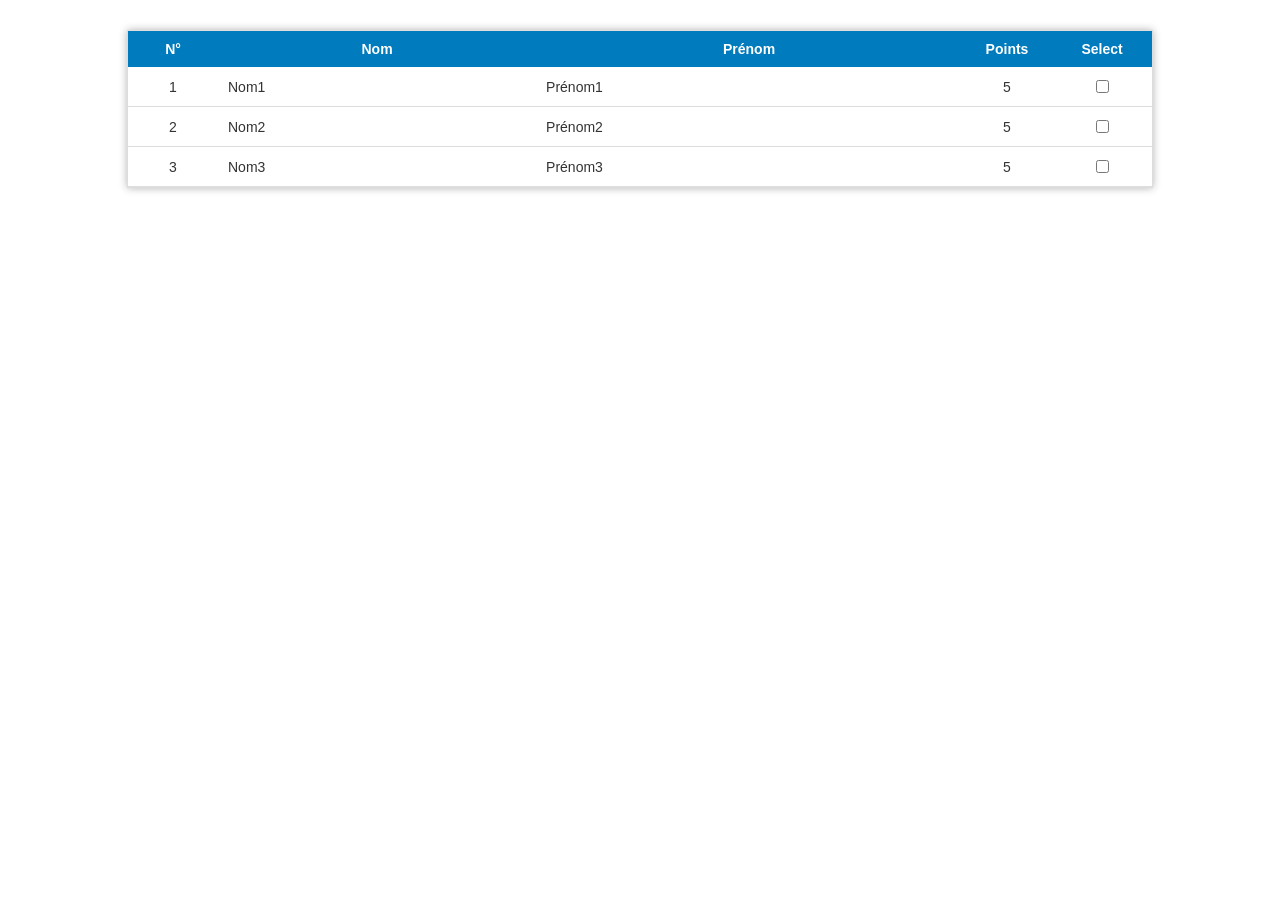
<file: etape1/index.html>
<!DOCTYPE html>
<html lang="fr">
<head>
    <meta charset="UTF-8">
    <title>CRUD-Persons - Etape 1</title>
    <link rel="stylesheet" href="style.css">
</head>
<body>
    <!-- Conteneur du tableau -->
    <div id="table_container">
        <table>
            <thead>
                <tr>
                    <th class="col_number">N°</th>
                    <th class="col_text">Nom</th>
                    <th class="col_text">Prénom</th>
                    <th class="col_number">Points</th>
                    <th class="col_chkbox">Select</th>
                </tr>
            </thead>
            <tbody>
                <tr>
                    <td class="col_number">1</td>
                    <td class="col_text">Nom1</td>
                    <td class="col_text">Prénom1</td>
                    <td class="col_number">5</td>
                    <td class="col_chkbox"><input type="checkbox"/></td>
                </tr>
                <tr>
                    <td class="col_number">2</td>
                    <td class="col_text">Nom2</td>
                    <td class="col_text">Prénom2</td>
                    <td class="col_number">5</td>
                    <td class="col_chkbox"><input type="checkbox"/></td>
                </tr>
                <tr>
                    <td class="col_number">3</td>
                    <td class="col_text">Nom3</td>
                    <td class="col_text">Prénom3</td>
                    <td class="col_number">5</td>
                    <td class="col_chkbox"><input type="checkbox"/></td>
                </tr>
            </tbody>
        </table>
    </div>
</body>
</html>
</file>
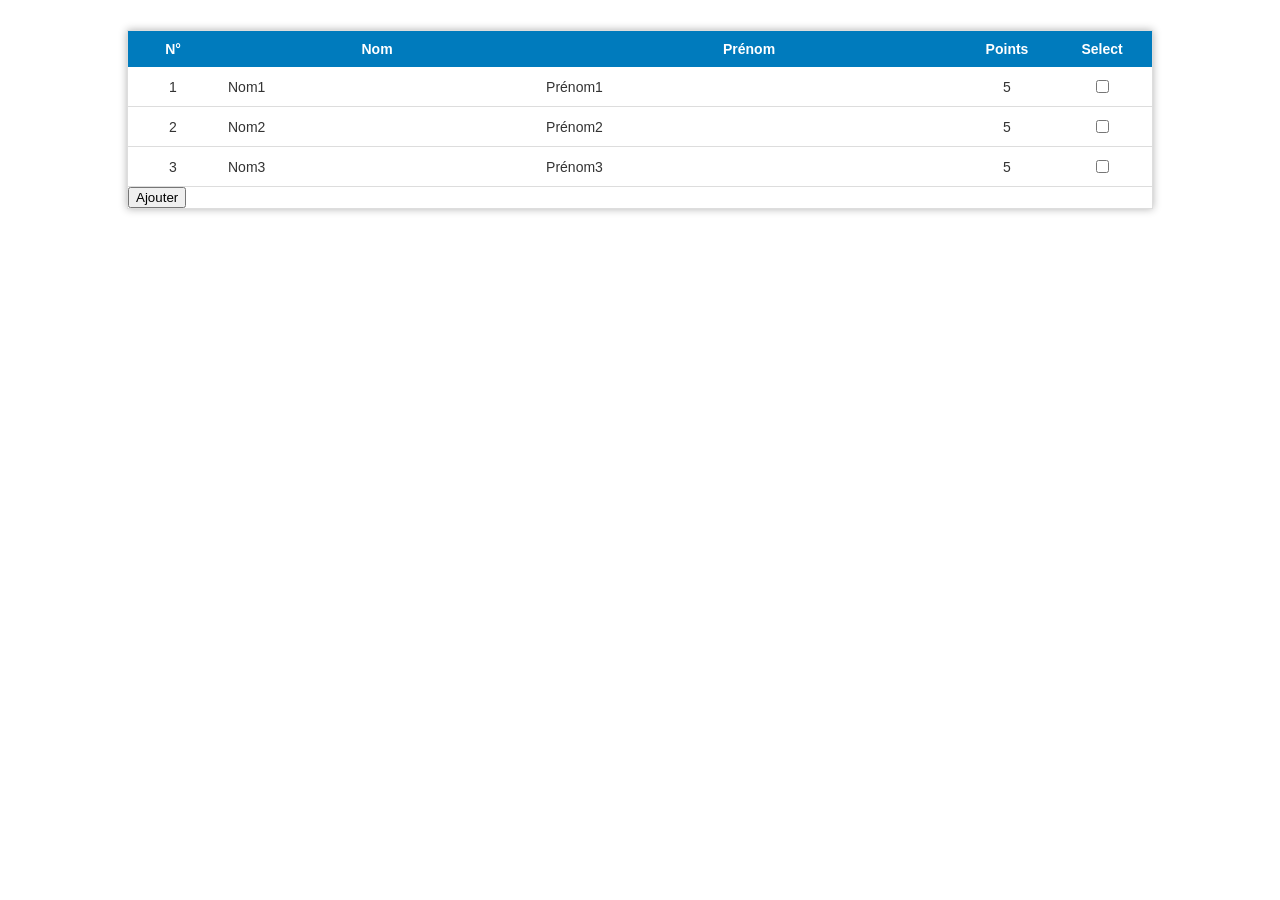
<file: etape2/index.html>
<!DOCTYPE html>
<html lang="fr">
<head>
    <meta charset="UTF-8">
    <title>CRUD-Persons - Etape 2</title>
    <link rel="stylesheet" href="style.css">
</head>
<body>
    <!-- Conteneur du tableau -->
    <div id="table_container">
        <table>
            <thead>
                <tr>
                    <th class="col_number">N°</th>
                    <th class="col_text">Nom</th>
                    <th class="col_text">Prénom</th>
                    <th class="col_number">Points</th>
                    <th class="col_chkbox">Select</th>
                </tr>
            </thead>
            <tbody>
                <tr>
                    <td class="col_number">1</td>
                    <td class="col_text">Nom1</td>
                    <td class="col_text">Prénom1</td>
                    <td class="col_number">5</td>
                    <td class="col_chkbox"><input type="checkbox"/></td>
                </tr>
                <tr>
                    <td class="col_number">2</td>
                    <td class="col_text">Nom2</td>
                    <td class="col_text">Prénom2</td>
                    <td class="col_number">5</td>
                    <td class="col_chkbox"><input type="checkbox"/></td>
                </tr>
                <tr>
                    <td class="col_number">3</td>
                    <td class="col_text">Nom3</td>
                    <td class="col_text">Prénom3</td>
                    <td class="col_number">5</td>
                    <td class="col_chkbox"><input type="checkbox"/></td>
                </tr>
            </tbody>
        </table>

        <!-- Bouton Ajouter : au clic, insère une ligne avec des données statiques -->
        <button onclick="doInsertRowTable(99, 'nom', 'prenom', 10)">
            Ajouter
        </button>
    </div>

    <!-- Script externe -->
    <script src="script.js"></script>
</body>
</html>
</file>
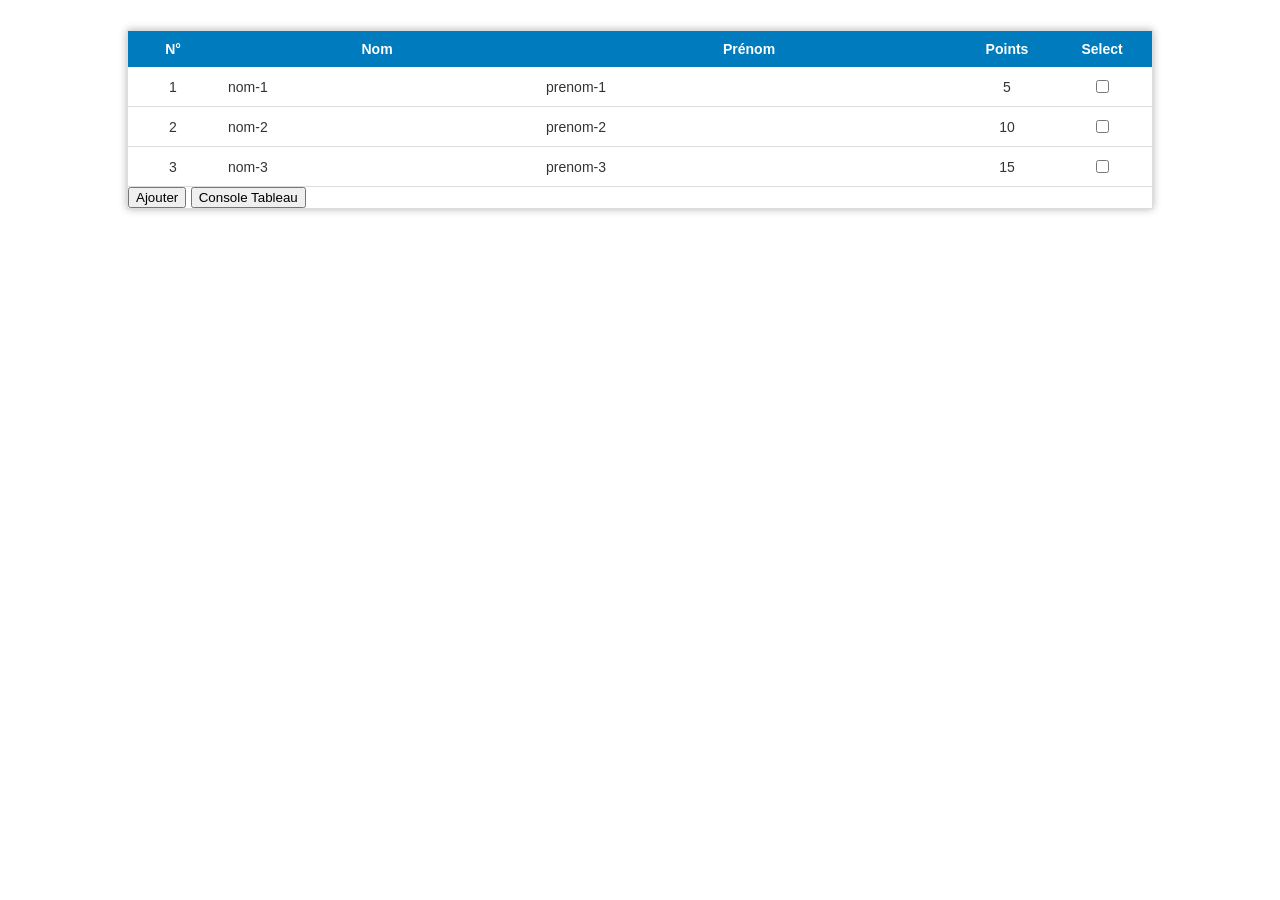
<file: etape3/index.html>
<!DOCTYPE html>
<html lang="fr">
<head>
    <meta charset="UTF-8">
    <title>CRUD-Persons - Etape 3</title>
    <link rel="stylesheet" href="style.css">
</head>
<body>
    <!-- Conteneur du tableau -->
    <div id="table_container">
        <!-- Seul l'entête reste : les lignes seront insérées par JavaScript -->
        <table>
            <thead>
                <tr>
                    <th class="col_number">N°</th>
                    <th class="col_text">Nom</th>
                    <th class="col_text">Prénom</th>
                    <th class="col_number">Points</th>
                    <th class="col_chkbox">Select</th>
                </tr>
            </thead>
        </table>

        <button onclick="doInsertRowTable(99, 'nom', 'prenom', 10)">
            Ajouter
        </button>

        <button onclick="consoleTableau()">
            Console Tableau
        </button>
    </div>

    <!-- Script externe -->
    <script src="script.js"></script>
</body>
</html>
</file>
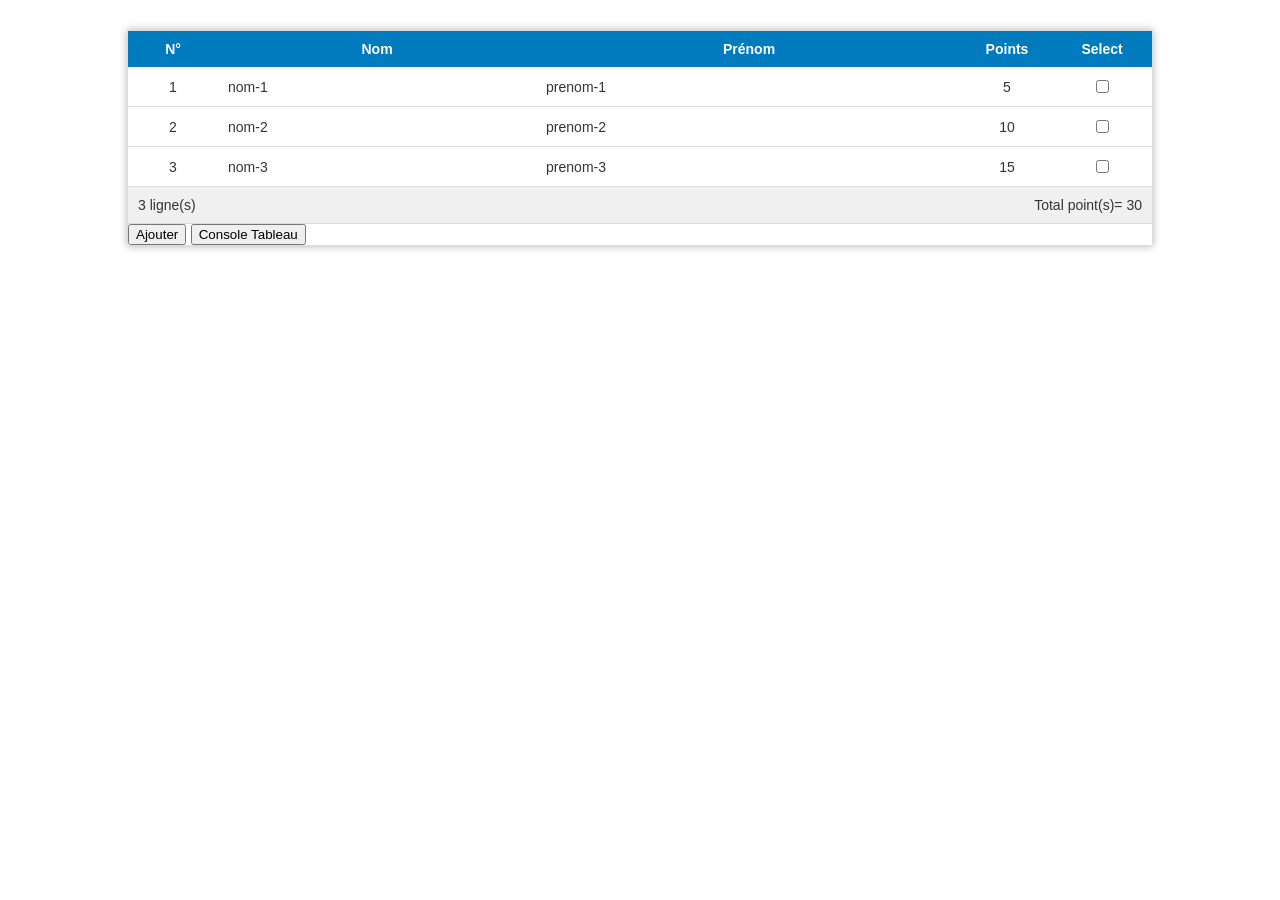
<file: etape4/index.html>
<!DOCTYPE html>
<html lang="fr">
<head>
    <meta charset="UTF-8">
    <title>CRUD-Persons - Etape 4</title>
    <link rel="stylesheet" href="style.css">
</head>
<body>
    <!-- Conteneur du tableau -->
    <div id="table_container">
        <table>
            <thead>
                <tr>
                    <th class="col_number">N°</th>
                    <th class="col_text">Nom</th>
                    <th class="col_text">Prénom</th>
                    <th class="col_number">Points</th>
                    <th class="col_chkbox">Select</th>
                </tr>
            </thead>
        </table>

        <!-- Espace résumé -->
        <div id="container_summary">
            <p id="p1">0 ligne(s)</p>
            <p id="p2"></p>
            <p id="p3">Totale point(s)= 0</p>
        </div>

        <button onclick="doInsert('nom', 'prenom', 10)">
            Ajouter
        </button>

        <button onclick="consoleTableau()">
            Console Tableau
        </button>
    </div>

    <!-- Script externe -->
    <script src="script.js"></script>
</body>
</html>
</file>
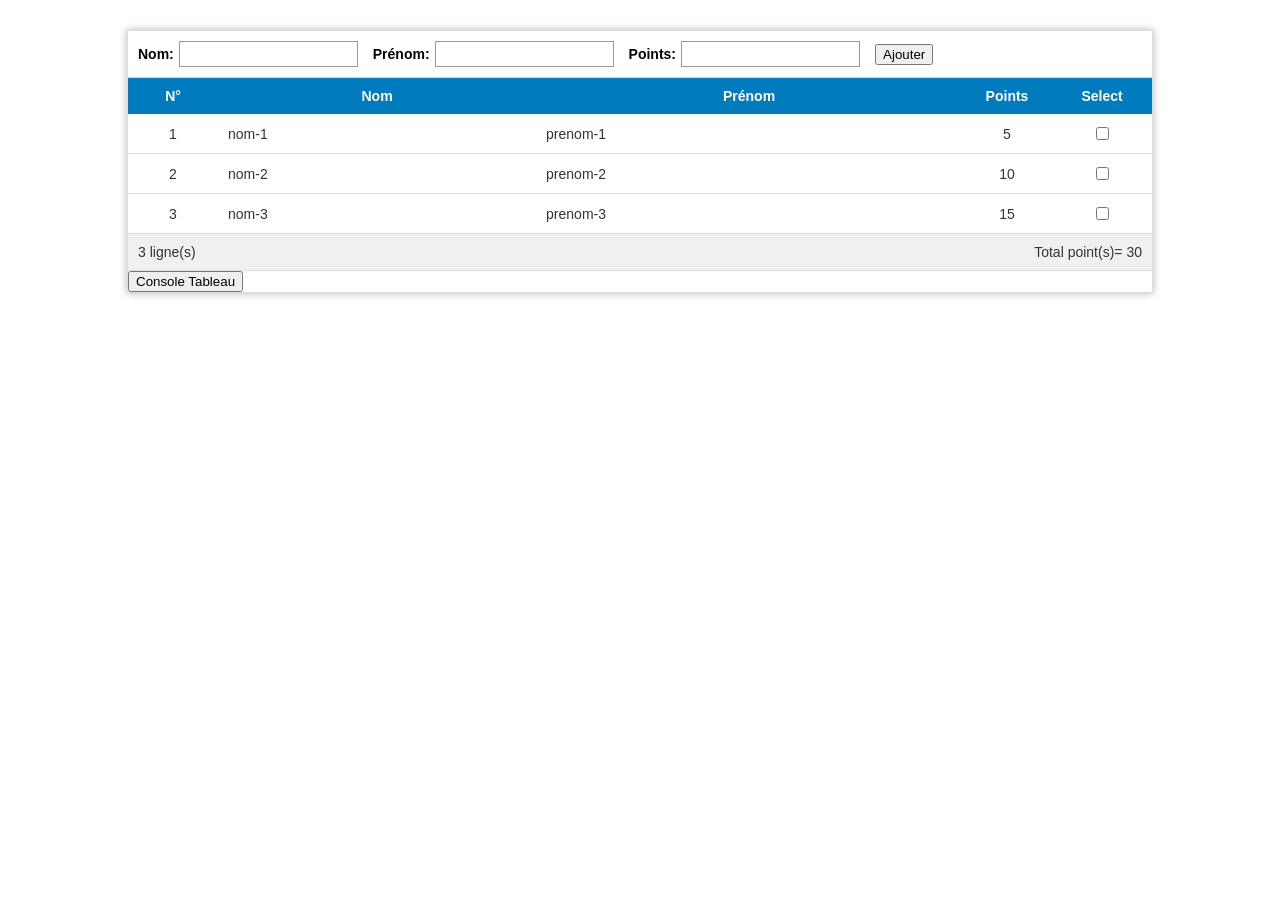
<file: etape5/index.html>
<!DOCTYPE html>
<html lang="fr">
<head>
    <meta charset="UTF-8">
    <title>CRUD-Persons - Etape 5</title>
    <link rel="stylesheet" href="style.css">
</head>
<body>
    <!-- Conteneur du tableau -->
    <div id="table_container">

        <!-- Formulaire de saisie -->
        <div id="form_container">
            <div class="form_group">
                <label class="form_label">Nom:</label>
                <input type="text" id="form_nom" class="form_field"/>
            </div>
            <div class="form_group">
                <label class="form_label">Prénom:</label>
                <input type="text" id="form_prenom" class="form_field"/>
            </div>
            <div class="form_group">
                <label class="form_label">Points:</label>
                <input type="number" id="form_points" class="form_field"/>
            </div>
            <button onclick="doNewData()">
                Ajouter
            </button>
        </div>

        <table>
            <thead>
                <tr>
                    <th class="col_number">N°</th>
                    <th class="col_text">Nom</th>
                    <th class="col_text">Prénom</th>
                    <th class="col_number">Points</th>
                    <th class="col_chkbox">Select</th>
                </tr>
            </thead>
        </table>

        <!-- Espace résumé -->
        <div id="container_summary">
            <p id="p1">0 ligne(s)</p>
            <p id="p2"></p>
            <p id="p3">Totale point(s)= 0</p>
        </div>

        <button onclick="consoleTableau()">
            Console Tableau
        </button>
    </div>

    <!-- Script externe -->
    <script src="script.js"></script>
</body>
</html>
</file>
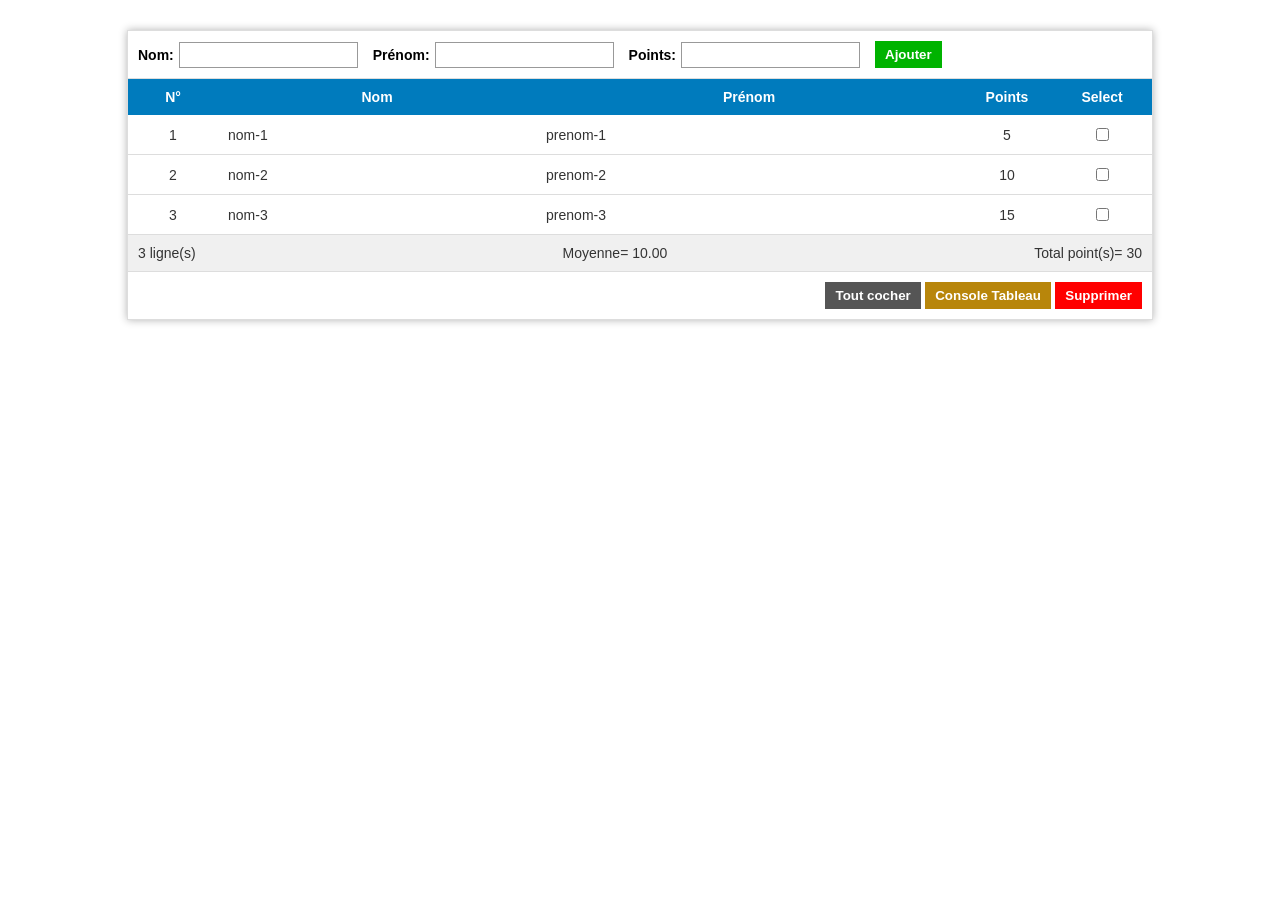
<file: etape6/index.html>
<!DOCTYPE html>
<html lang="fr">
<head>
    <meta charset="UTF-8">
    <title>CRUD-Persons - Etape 6</title>
    <link rel="stylesheet" href="style.css">
</head>
<body>
    <!-- Conteneur du tableau -->
    <div id="table_container">

        <!-- Formulaire de saisie -->
        <div id="form_container">
            <div class="form_group">
                <label class="form_label">Nom:</label>
                <input type="text" id="form_nom" class="form_field"/>
            </div>
            <div class="form_group">
                <label class="form_label">Prénom:</label>
                <input type="text" id="form_prenom" class="form_field"/>
            </div>
            <div class="form_group">
                <label class="form_label">Points:</label>
                <input type="number" id="form_points" class="form_field"/>
            </div>
            <button class="btn-add" onclick="doNewData()">
                Ajouter
            </button>
        </div>

        <table>
            <thead>
                <tr>
                    <th class="col_number">N°</th>
                    <th class="col_text">Nom</th>
                    <th class="col_text">Prénom</th>
                    <th class="col_number">Points</th>
                    <th class="col_chkbox">Select</th>
                </tr>
            </thead>
        </table>

        <!-- Espace résumé -->
        <div id="container_summary">
            <p id="p1">0 ligne(s)</p>
            <p id="p2"></p>
            <p id="p3">Totale point(s)= 0</p>
        </div>

        <!-- Boutons de contrôle -->
        <div id="container_btn">
            <!-- Fonctionnalité supplémentaire 1 : tout cocher / décocher -->
            <button class="btn-select" onclick="toggleSelectAll()">
                Tout cocher
            </button>
            <button class="btn-consol" onclick="consoleTableau()">
                Console Tableau
            </button>
            <button class="btn-del" onclick="deleteRow()">
                Supprimer
            </button>
        </div>
    </div>

    <!-- Script externe -->
    <script src="script.js"></script>
</body>
</html>
</file>
<file: etape1/style.css>
/* ===== Etape 1 : mise en forme du tableau ===== */
body {
    margin: 0;
}

/* Conteneur : tableau au milieu + police globale Calibri en premier choix */
#table_container {
    width: 80%;
    margin: 30px auto;
    font-family: Calibri, Arial, sans-serif;
    background-color: #ffffff;
    border: 1px solid #dddddd;
    box-shadow: 0 0 8px rgba(0, 0, 0, 0.3);
}

table {
    width: 100%;
    border-collapse: collapse;
}

/* En-tête : fond bleu, texte blanc, centré (surclasse les classes col_*) */
#table_container th {
    background-color: #007bbd;
    color: #ffffff;
    padding: 10px;
    font-size: 14px;
    text-align: center;
}

td {
    padding: 10px;
    font-size: 14px;
    color: #333333;
    border-bottom: 1px solid #dddddd;
}

/* Classes des colonnes */
.col_number {
    text-align: center;
    width: 70px;
}

.col_text {
    text-align: left;
}

.col_chkbox {
    text-align: center;
    width: 80px;
}
</file>
<file: etape2/style.css>
/* ===== Etape 1 : mise en forme du tableau ===== */
body {
    margin: 0;
}

/* Conteneur : tableau au milieu + police globale Calibri en premier choix */
#table_container {
    width: 80%;
    margin: 30px auto;
    font-family: Calibri, Arial, sans-serif;
    background-color: #ffffff;
    border: 1px solid #dddddd;
    box-shadow: 0 0 8px rgba(0, 0, 0, 0.3);
}

table {
    width: 100%;
    border-collapse: collapse;
}

/* En-tête : fond bleu, texte blanc, centré (surclasse les classes col_*) */
#table_container th {
    background-color: #007bbd;
    color: #ffffff;
    padding: 10px;
    font-size: 14px;
    text-align: center;
}

td {
    padding: 10px;
    font-size: 14px;
    color: #333333;
    border-bottom: 1px solid #dddddd;
}

/* Classes des colonnes */
.col_number {
    text-align: center;
    width: 70px;
}

.col_text {
    text-align: left;
}

.col_chkbox {
    text-align: center;
    width: 80px;
}
</file>
<file: etape3/style.css>
/* ===== Etape 1 : mise en forme du tableau ===== */
body {
    margin: 0;
}

/* Conteneur : tableau au milieu + police globale Calibri en premier choix */
#table_container {
    width: 80%;
    margin: 30px auto;
    font-family: Calibri, Arial, sans-serif;
    background-color: #ffffff;
    border: 1px solid #dddddd;
    box-shadow: 0 0 8px rgba(0, 0, 0, 0.3);
}

table {
    width: 100%;
    border-collapse: collapse;
}

/* En-tête : fond bleu, texte blanc, centré (surclasse les classes col_*) */
#table_container th {
    background-color: #007bbd;
    color: #ffffff;
    padding: 10px;
    font-size: 14px;
    text-align: center;
}

td {
    padding: 10px;
    font-size: 14px;
    color: #333333;
    border-bottom: 1px solid #dddddd;
}

/* Classes des colonnes */
.col_number {
    text-align: center;
    width: 70px;
}

.col_text {
    text-align: left;
}

.col_chkbox {
    text-align: center;
    width: 80px;
}
</file>
<file: etape4/style.css>
/* ===== Etape 1 : mise en forme du tableau ===== */
body {
    margin: 0;
}

/* Conteneur : tableau au milieu + police globale Calibri en premier choix */
#table_container {
    width: 80%;
    margin: 30px auto;
    font-family: Calibri, Arial, sans-serif;
    background-color: #ffffff;
    border: 1px solid #dddddd;
    box-shadow: 0 0 8px rgba(0, 0, 0, 0.3);
}

table {
    width: 100%;
    border-collapse: collapse;
}

/* En-tête : fond bleu, texte blanc, centré (surclasse les classes col_*) */
#table_container th {
    background-color: #007bbd;
    color: #ffffff;
    padding: 10px;
    font-size: 14px;
    text-align: center;
}

td {
    padding: 10px;
    font-size: 14px;
    color: #333333;
    border-bottom: 1px solid #dddddd;
}

/* Classes des colonnes */
.col_number {
    text-align: center;
    width: 70px;
}

.col_text {
    text-align: left;
}

.col_chkbox {
    text-align: center;
    width: 80px;
}

/* ===== Etape 4 : espace "Résumé" ===== */
#container_summary {
    display: flex;
    justify-content: space-between;
    background-color: #f0f0f0;
    padding: 0 10px;
    border-bottom: 1px solid #dddddd;
    font-size: 14px;
    color: #333333;
}

#container_summary p {
    margin: 10px 0;
}
</file>
<file: etape5/style.css>
/* ===== Etape 1 : mise en forme du tableau ===== */
body {
    margin: 0;
}

/* Conteneur : tableau au milieu + police globale Calibri en premier choix */
#table_container {
    width: 80%;
    margin: 30px auto;
    font-family: Calibri, Arial, sans-serif;
    background-color: #ffffff;
    border: 1px solid #dddddd;
    box-shadow: 0 0 8px rgba(0, 0, 0, 0.3);
}

table {
    width: 100%;
    border-collapse: collapse;
}

/* En-tête : fond bleu, texte blanc, centré (surclasse les classes col_*) */
#table_container th {
    background-color: #007bbd;
    color: #ffffff;
    padding: 10px;
    font-size: 14px;
    text-align: center;
}

td {
    padding: 10px;
    font-size: 14px;
    color: #333333;
    border-bottom: 1px solid #dddddd;
}

/* Classes des colonnes */
.col_number {
    text-align: center;
    width: 70px;
}

.col_text {
    text-align: left;
}

.col_chkbox {
    text-align: center;
    width: 80px;
}

/* ===== Etape 4 : espace "Résumé" ===== */
#container_summary {
    display: flex;
    justify-content: space-between;
    background-color: #f0f0f0;
    padding: 0 10px;
    border-bottom: 1px solid #dddddd;
    font-size: 14px;
    color: #333333;
}

#container_summary p {
    margin: 10px 0;
}

/* ===== Etape 5 : formulaire de saisie ===== */
#form_container {
    display: flex;
    flex-wrap: wrap;
    align-items: center;
    gap: 15px;
    padding: 10px;
    border-bottom: 1px solid #dddddd;
}

.form_group {
    display: flex;
    align-items: center;
    gap: 5px;
}

.form_label {
    font-weight: bold;
    font-size: 14px;
}

.form_field {
    height: 24px;
    padding: 0 4px;
    border: 1px solid #999999;
}
</file>
<file: etape6/style.css>
/* ===== Etape 1 : mise en forme du tableau ===== */
body {
    margin: 0;
}

/* Conteneur : tableau au milieu + police globale Calibri en premier choix */
#table_container {
    width: 80%;
    margin: 30px auto;
    font-family: Calibri, Arial, sans-serif;
    background-color: #ffffff;
    border: 1px solid #dddddd;
    box-shadow: 0 0 8px rgba(0, 0, 0, 0.3);
}

table {
    width: 100%;
    border-collapse: collapse;
}

/* En-tête : fond bleu, texte blanc, centré (surclasse les classes col_*) */
#table_container th {
    background-color: #007bbd;
    color: #ffffff;
    padding: 10px;
    font-size: 14px;
    text-align: center;
}

td {
    padding: 10px;
    font-size: 14px;
    color: #333333;
    border-bottom: 1px solid #dddddd;
}

/* Classes des colonnes */
.col_number {
    text-align: center;
    width: 70px;
}

.col_text {
    text-align: left;
}

.col_chkbox {
    text-align: center;
    width: 80px;
}

/* ===== Etape 4 : espace "Résumé" ===== */
#container_summary {
    display: flex;
    justify-content: space-between;
    background-color: #f0f0f0;
    padding: 0 10px;
    border-bottom: 1px solid #dddddd;
    font-size: 14px;
    color: #333333;
}

#container_summary p {
    margin: 10px 0;
}

/* ===== Etape 5 : formulaire de saisie ===== */
#form_container {
    display: flex;
    flex-wrap: wrap;
    align-items: center;
    gap: 15px;
    padding: 10px;
    border-bottom: 1px solid #dddddd;
}

.form_group {
    display: flex;
    align-items: center;
    gap: 5px;
}

.form_label {
    font-weight: bold;
    font-size: 14px;
}

.form_field {
    height: 24px;
    padding: 0 4px;
    border: 1px solid #999999;
}

/* ===== Etape 6 : boutons ===== */
#container_btn {
    text-align: right;
    padding: 10px;
}

.btn-add,
.btn-del,
.btn-consol {
    border: none;
    color: #ffffff;
    font-weight: bold;
    padding: 6px 10px;
    cursor: pointer;
}

.btn-add   { background-color: #00b300; }
.btn-del   { background-color: #ff0000; }
.btn-consol { background-color: #b8860b; }

/* ===== Fonctionnalités supplémentaires (étape 6) ===== */
/* Fonctionnalité 1 : bouton "Tout cocher" */
.btn-select {
    border: none;
    color: #ffffff;
    font-weight: bold;
    padding: 6px 10px;
    cursor: pointer;
    background-color: #555555;
}

/* Fonctionnalité 3 : ligne cochée mise en surbrillance */
tr.selected {
    background-color: #fff3cd;
}
</file>
